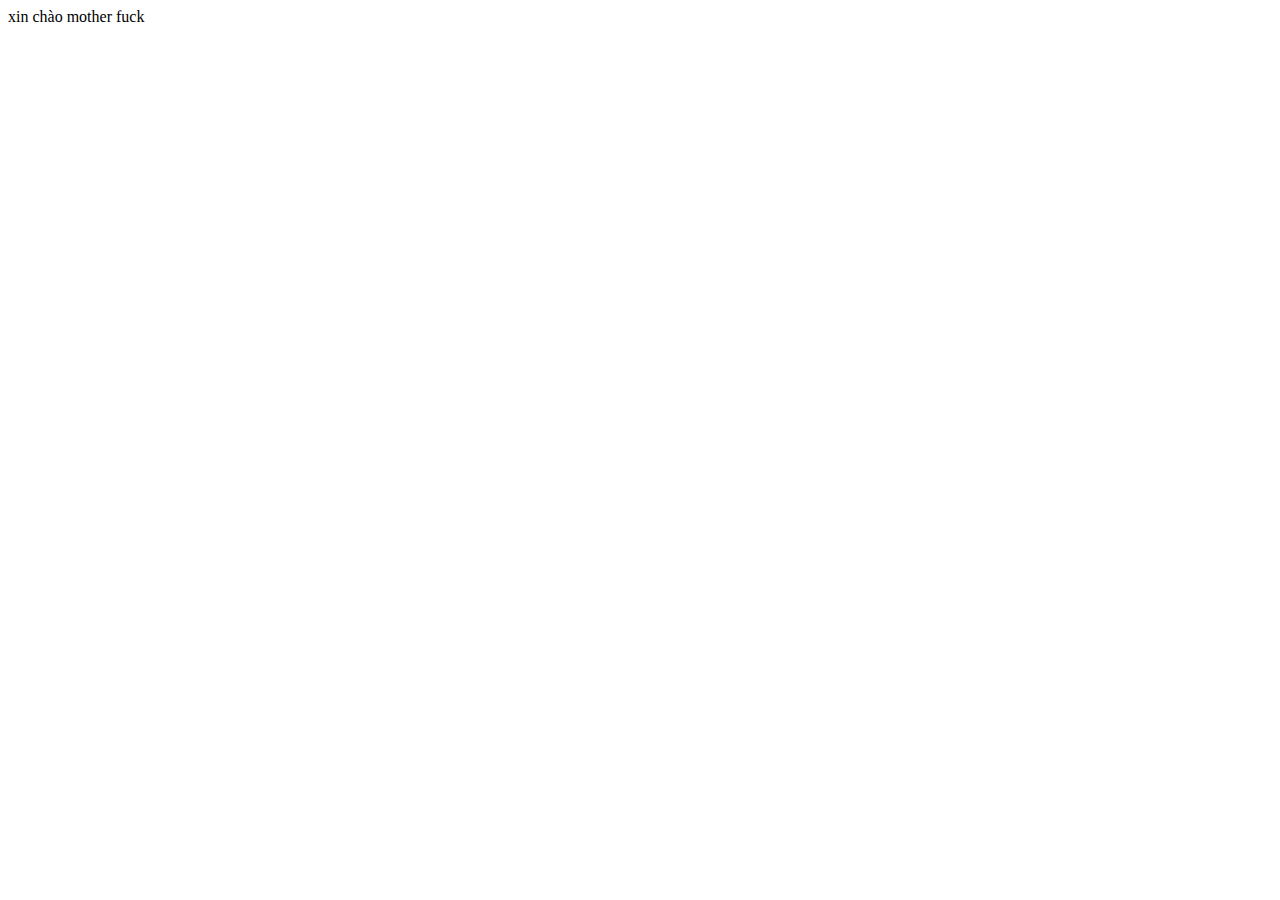
<file: gioithieu.html>
<!DOCTYPE html>
<html lang="en">
<head>
    <meta charset="UTF-8">
    <meta http-equiv="X-UA-Compatible" content="IE=edge">
    <meta name="viewport" content="width=device-width, initial-scale=1.0">
    <title>Document</title>
</head>
<body>
    xin chào mother fuck
</body>
</html>
</file>
